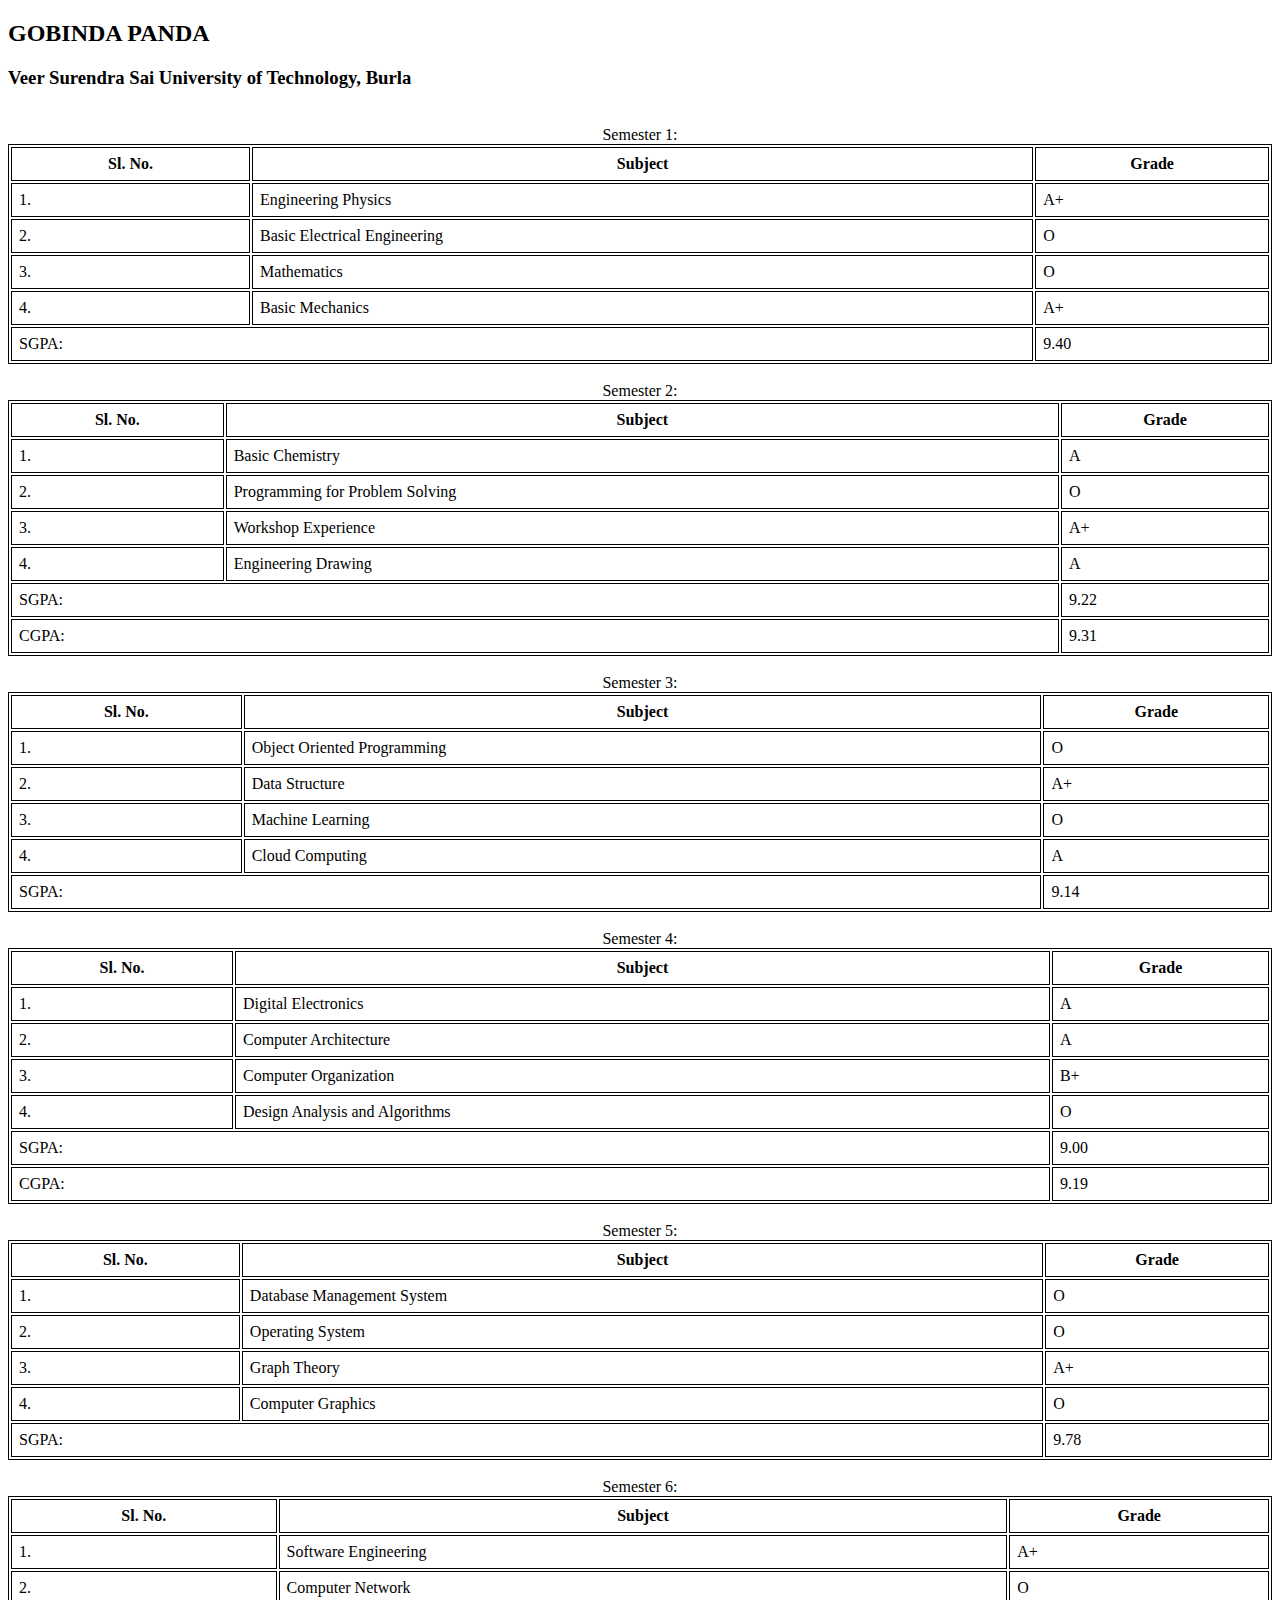
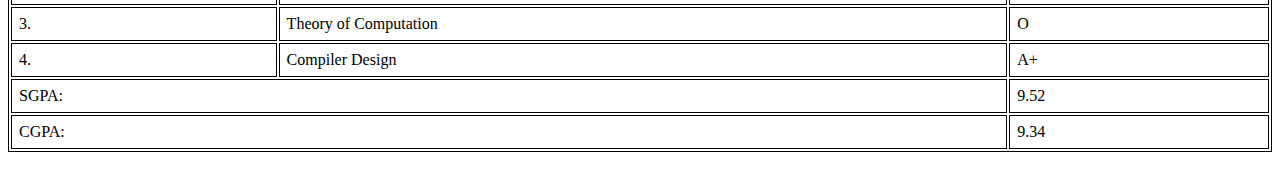
<file: Internet Web Programming/lab/index.html>
<!--Requirement to a smart classroom and grade sheet-->
<!DOCTYPE html>
<html lang="en">
  <head>
    <meta charset="UTF-8" />
    <meta name="viewport" content="width=device-width, initial-scale=1.0" />
    <title>Classroom</title>
    <style>
      table,
      th,
      td {
        border: 1px solid black;
      }
      th,
      td {
        padding: 7px;
      }
    </style>
  </head>

  <body>
    <h2>GOBINDA PANDA</h2>
    <h3>Veer Surendra Sai University of Technology, Burla</h3>
    <br />

    <table width="100%">
      <caption>
        Semester 1:
      </caption>
      <tr>
        <th>Sl. No.</th>
        <th>Subject</th>
        <th>Grade</th>
      </tr>
      <tr>
        <td>1.</td>
        <td>Engineering Physics</td>
        <td>A+</td>
      </tr>
      <tr>
        <td>2.</td>
        <td>Basic Electrical Engineering</td>
        <td>O</td>
      </tr>
      <tr>
        <td>3.</td>
        <td>Mathematics</td>
        <td>O</td>
      </tr>
      <tr>
        <td>4.</td>
        <td>Basic Mechanics</td>
        <td>A+</td>
      </tr>
      <tr>
        <td colspan="2">SGPA:</td>
        <td>9.40</td>
      </tr>
    </table>
    <br />

    <table width="100%">
      <caption>
        Semester 2:
      </caption>
      <tr>
        <th>Sl. No.</th>
        <th>Subject</th>
        <th>Grade</th>
      </tr>
      <tr>
        <td>1.</td>
        <td>Basic Chemistry</td>
        <td>A</td>
      </tr>
      <tr>
        <td>2.</td>
        <td>Programming for Problem Solving</td>
        <td>O</td>
      </tr>
      <tr>
        <td>3.</td>
        <td>Workshop Experience</td>
        <td>A+</td>
      </tr>
      <tr>
        <td>4.</td>
        <td>Engineering Drawing</td>
        <td>A</td>
      </tr>
      <tr>
        <td colspan="2">SGPA:</td>
        <td>9.22</td>
      </tr>
      <tr>
        <td colspan="2">CGPA:</td>
        <td>9.31</td>
      </tr>
    </table>
    <br />

    <table width="100%">
      <caption>
        Semester 3:
      </caption>
      <tr>
        <th>Sl. No.</th>
        <th>Subject</th>
        <th>Grade</th>
      </tr>
      <tr>
        <td>1.</td>
        <td>Object Oriented Programming</td>
        <td>O</td>
      </tr>
      <tr>
        <td>2.</td>
        <td>Data Structure</td>
        <td>A+</td>
      </tr>
      <tr>
        <td>3.</td>
        <td>Machine Learning</td>
        <td>O</td>
      </tr>
      <tr>
        <td>4.</td>
        <td>Cloud Computing</td>
        <td>A</td>
      </tr>
      <tr>
        <td colspan="2">SGPA:</td>
        <td>9.14</td>
      </tr>
    </table>
    <br />

    <table width="100%">
      <caption>
        Semester 4:
      </caption>
      <tr>
        <th>Sl. No.</th>
        <th>Subject</th>
        <th>Grade</th>
      </tr>
      <tr>
        <td>1.</td>
        <td>Digital Electronics</td>
        <td>A</td>
      </tr>
      <tr>
        <td>2.</td>
        <td>Computer Architecture</td>
        <td>A</td>
      </tr>
      <tr>
        <td>3.</td>
        <td>Computer Organization</td>
        <td>B+</td>
      </tr>
      <tr>
        <td>4.</td>
        <td>Design Analysis and Algorithms</td>
        <td>O</td>
      </tr>
      <tr>
        <td colspan="2">SGPA:</td>
        <td>9.00</td>
      </tr>
      <tr>
        <td colspan="2">CGPA:</td>
        <td>9.19</td>
      </tr>
    </table>
    <br />

    <table width="100%">
      <caption>
        Semester 5:
      </caption>
      <tr>
        <th>Sl. No.</th>
        <th>Subject</th>
        <th>Grade</th>
      </tr>
      <tr>
        <td>1.</td>
        <td>Database Management System</td>
        <td>O</td>
      </tr>
      <tr>
        <td>2.</td>
        <td>Operating System</td>
        <td>O</td>
      </tr>
      <tr>
        <td>3.</td>
        <td>Graph Theory</td>
        <td>A+</td>
      </tr>
      <tr>
        <td>4.</td>
        <td>Computer Graphics</td>
        <td>O</td>
      </tr>
      <tr>
        <td colspan="2">SGPA:</td>
        <td>9.78</td>
      </tr>
    </table>
    <br />

    <table width="100%">
      <caption>
        Semester 6:
      </caption>
      <tr>
        <th>Sl. No.</th>
        <th>Subject</th>
        <th>Grade</th>
      </tr>
      <tr>
        <td>1.</td>
        <td>Software Engineering</td>
        <td>A+</td>
      </tr>
      <tr>
        <td>2.</td>
        <td>Computer Network</td>
        <td>O</td>
      </tr>
      <tr>
        <td>3.</td>
        <td>Theory of Computation</td>
        <td>O</td>
      </tr>
      <tr>
        <td>4.</td>
        <td>Compiler Design</td>
        <td>A+</td>
      </tr>
      <tr>
        <td colspan="2">SGPA:</td>
        <td>9.52</td>
      </tr>
      <tr>
        <td colspan="2">CGPA:</td>
        <td>9.34</td>
      </tr>
    </table>
    <br />
  </body>
</html>
</file>
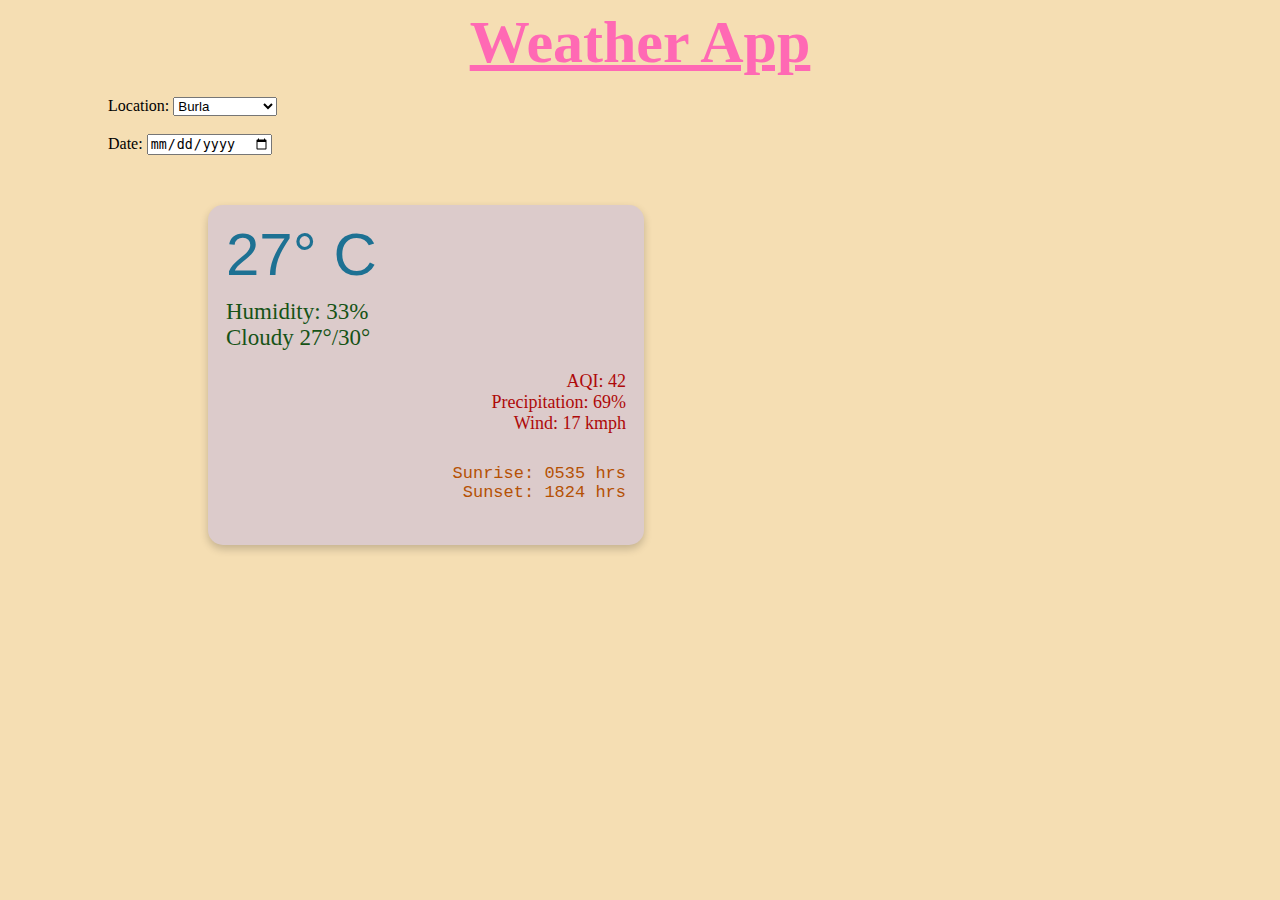
<file: Internet Web Programming/prj/index.html>
<!--
Objective: 
Creating  a weather app using HTML5, CSS3 and JavaScript.
Search Location and Date to get the weather conditions like Temperature, Humidity, Precipitation, Wind Speed, Sunrise & Sunset Time
We can also get the Air Quality Index(AQI). 
-->

<!DOCTYPE html>
<html lang="en">
  <head>
    <meta charset="UTF-8" />
    <meta name="viewport" content="width=device-width, initial-scale=1.0" />
    <link rel="stylesheet" href="style.css" />
    <title>Weather App</title>
  </head>
  <body>
    <h3>Weather App</h3>
    <div class="subs">
      <label for="city">Location: </label>
      <select name="city" id="c1">
        <option value="bur">Burla</option>
        <option value="bbsr">Bhubaneswar</option>
        <option value="ctc">Cuttack</option>
        <option value="bam">Berhampur</option>
      </select>
      <br />
      <br />
      <label for="date">Date: </label>
      <input type="date" />
    </div>

    <div class="weather">
      <div id="temp">27° C</div>
      <div id="feel">
        Humidity: 33% <br />
        Cloudy 27°/30°
      </div>
      <div id="extra">
        AQI: 42 <br />
        Precipitation: 69% <br />
        Wind: 17 kmph
      </div>
      <div id="sun">
        Sunrise: 0535 hrs <br />
        Sunset: 1824 hrs
      </div>
    </div>
    <script src="script.js"></script>
  </body>
</html>
</file>
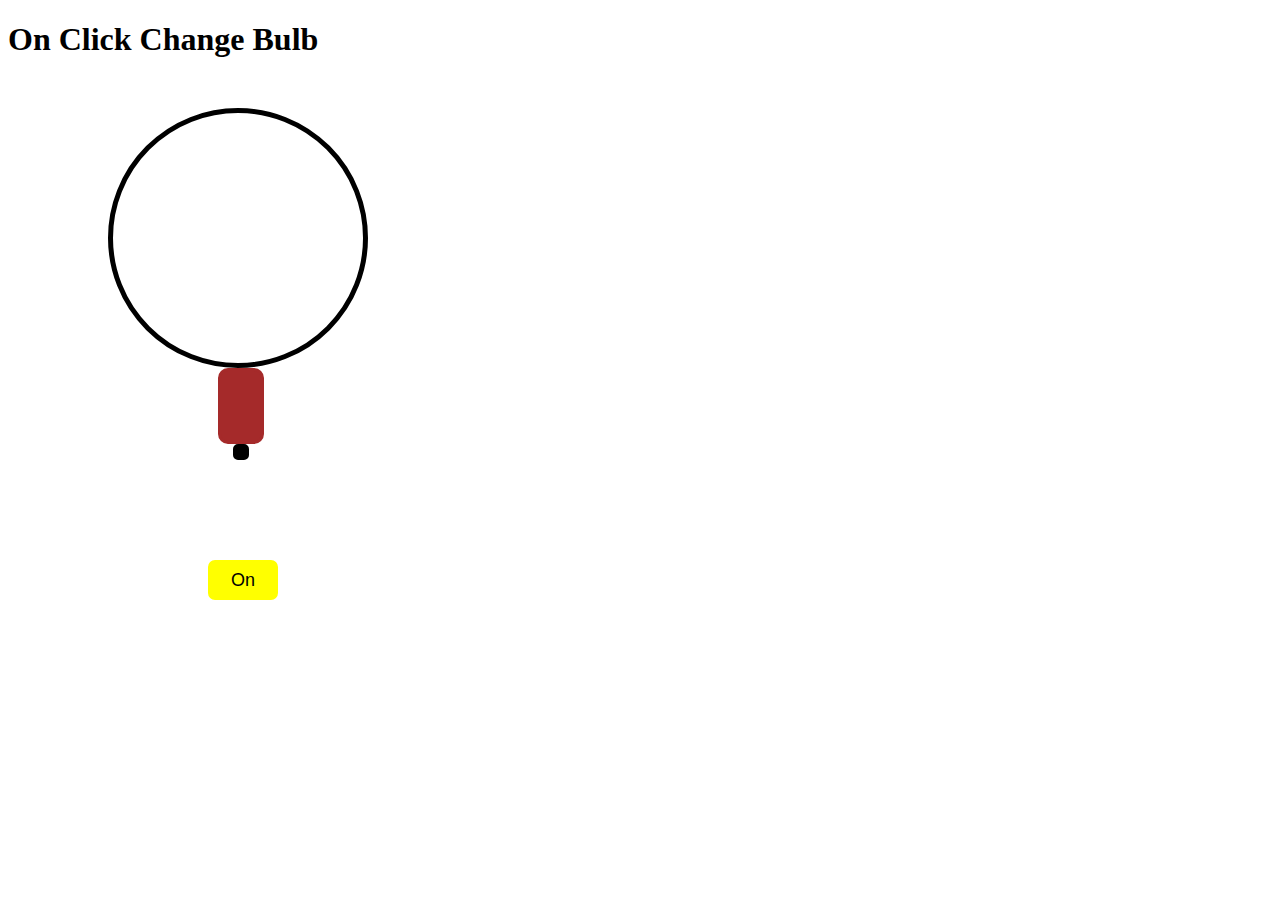
<file: Internet Web Programming/lab/bulb.html>
<!DOCTYPE html>
<html lang="en">
  <head>
    <meta charset="UTF-8" />
    <meta name="viewport" content="width=device-width, initial-scale=1.0" />
    <title>Bulb</title>
  </head>
  <style>
    .bulb {
      height: 250px;
      width: 250px;
      border: 5px black solid;
      border-radius: 50%;
      margin: 50px 0 0 100px;
    }
    #circle1 {
      background-color: white;
    }
    #circle2 {
      background-color: yellow;
      border-color: yellow;
    }
    #rect1 {
      height: 70px;
      width: 40px;
      border: 3px brown solid;
      border-radius: 10px;
      margin-left: 210px;
      background-color: brown;
    }
    #rect2 {
      height: 10px;
      width: 10px;
      border: 3px black solid;
      border-radius: 5px;
      margin-left: 225px;
      background-color: black;
    }
    button {
      border: 3px yellow solid;
      margin: 100px 0 0 200px;
      height: 40px;
      width: 70px;
      border-radius: 7px;
      background-color: yellow;
      font-size: large;
      cursor: pointer;
    }
    #change1 {
      border: 3px yellow solid;
      background-color: yellow;
    }
    #change2 {
      border: 3px pink solid;
      background-color: pink;
    }
  </style>
  <body>
    <h1>On Click Change Bulb</h1>
    <div class="bulb" id="circle"></div>
    <div id="rect1"></div>
    <div id="rect2"></div>
    <button id="change">On</button>
  </body>

  <script>
    let chgBut = document.querySelector("#change");
    let bulb = document.querySelector("#circle");
    let state = true;

    chgBut.addEventListener("click", (eve) => {
      if (state) {
        chgBut.innerHTML = "Off";
        chgBut.id = "change2";
        bulb.id = "circle2";
      } else {
        chgBut.innerHTML = "On";
        chgBut.id = "change1";
        bulb.id = "circle1";
      }
      state = !state;
    });
  </script>
</html>
</file>
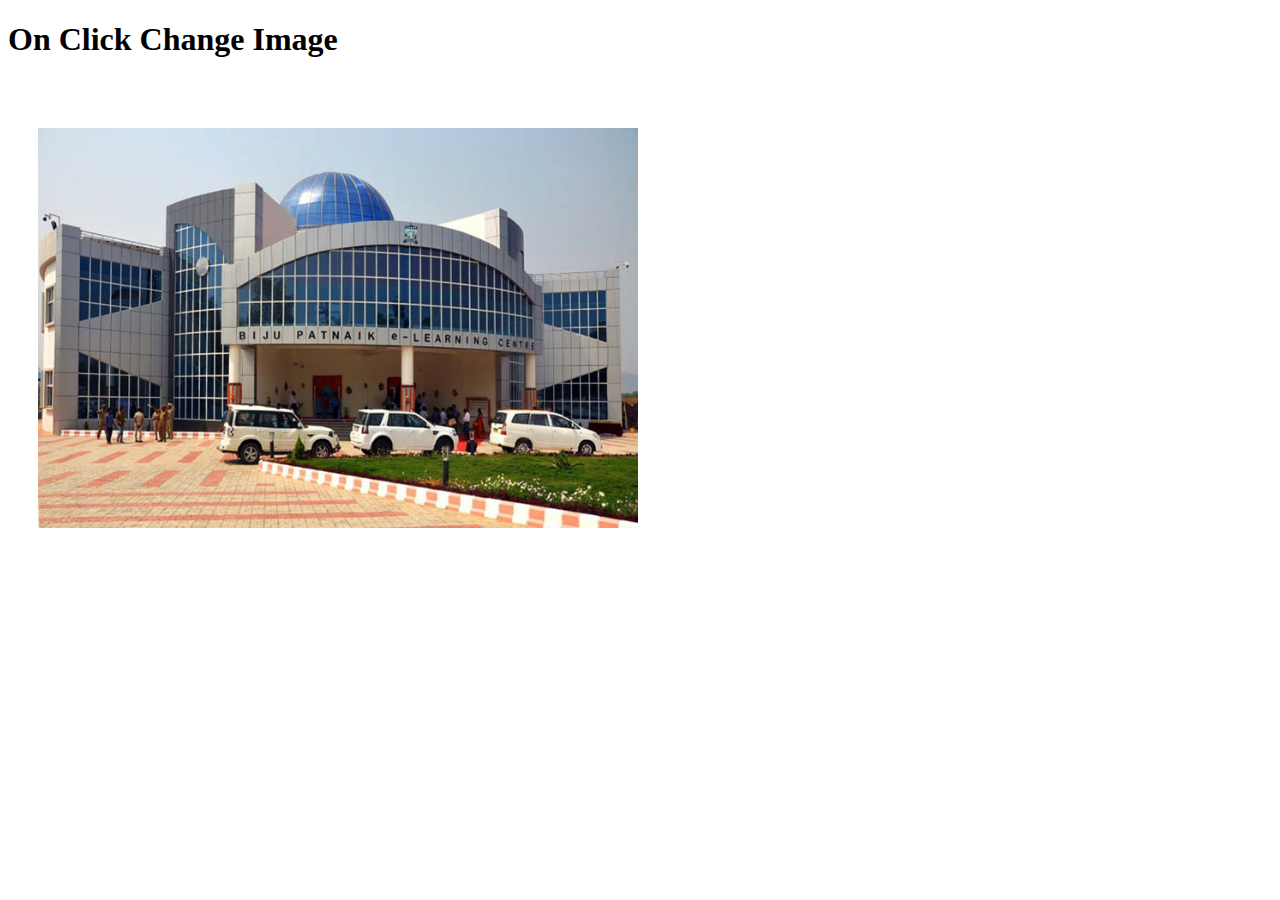
<file: Internet Web Programming/lab/imgChange.html>
<!DOCTYPE html>
<html lang="en">
  <head>
    <meta charset="UTF-8" />
    <meta name="viewport" content="width=device-width, initial-scale=1.0" />
    <title>Change Image</title>
    <style>
      img {
        height: 400px;
        width: 600px;
        margin: 30px;
        cursor: pointer;
      }
    </style>
  </head>
  <body>
    <h1>On Click Change Image</h1>
    <br />
    <img id="changeMe" src="./vssut.jpg" alt="Meow" />

    <script>
      let image = document.querySelector("#changeMe");
      let curImg = true;

      image.addEventListener("click", (evt) => {
        console.log("clicked " + curImg);
        if (curImg) image.src = "./bgt.png";
        else image.src = "./vssut.jpg";
        curImg = !curImg;
      });
    </script>
  </body>
</html>
</file>
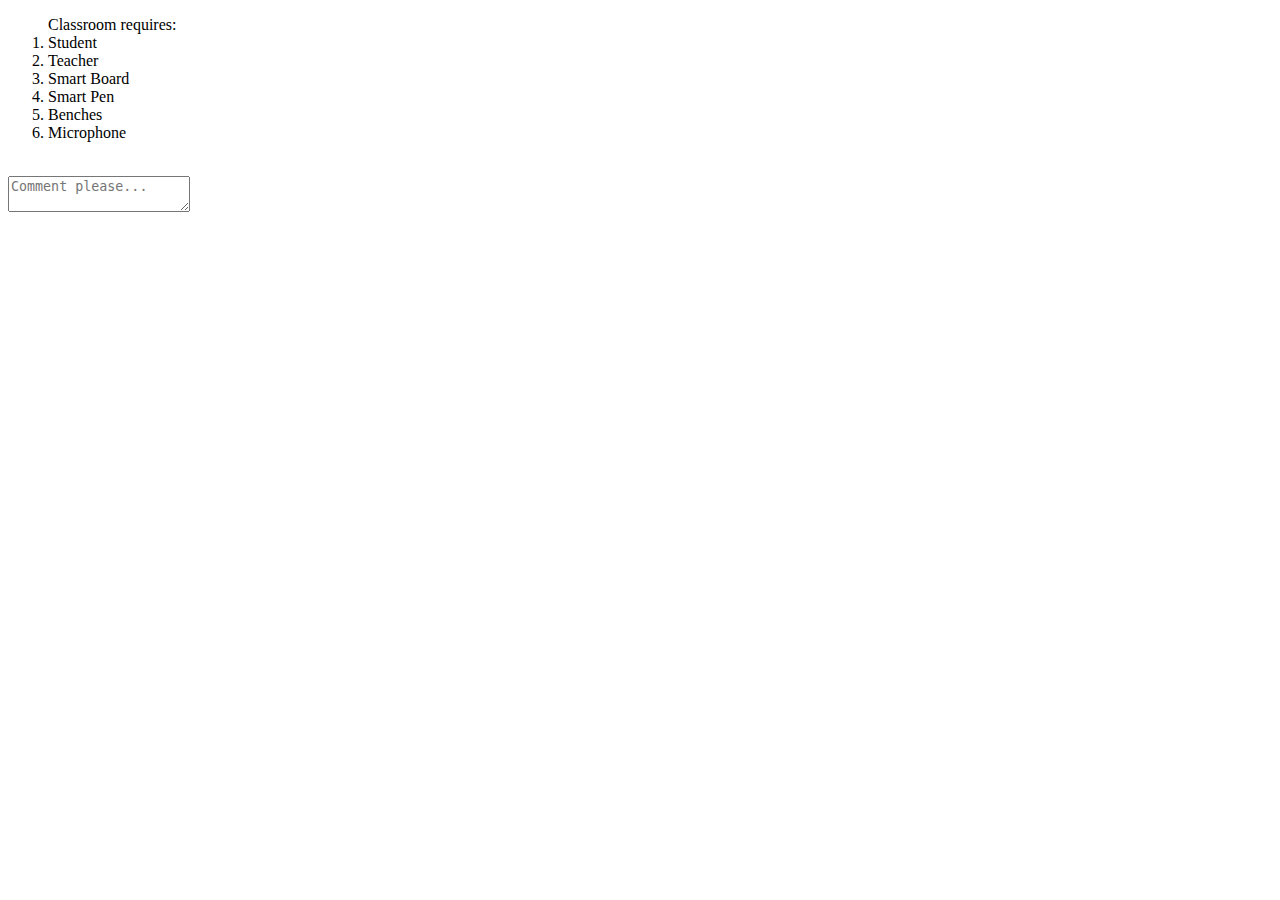
<file: Internet Web Programming/lab/ind.html>
<!DOCTYPE html>
<html lang="en">
  <head>
    <meta charset="UTF-8" />
    <meta name="viewport" content="width=device-width, initial-scale=1.0" />
    <title>Document</title>
  </head>
  <body>
    <form>
      <ol>
        <caption>
          Classroom requires:
        </caption>
        <li>Student</li>
        <li>Teacher</li>
        <li>Smart Board</li>
        <li>Smart Pen</li>
        <li>Benches</li>
        <li>Microphone</li>
      </ol>
      <br />

      <textarea placeholder="Comment please..."></textarea>
    </form>
  </body>
</html>
</file>
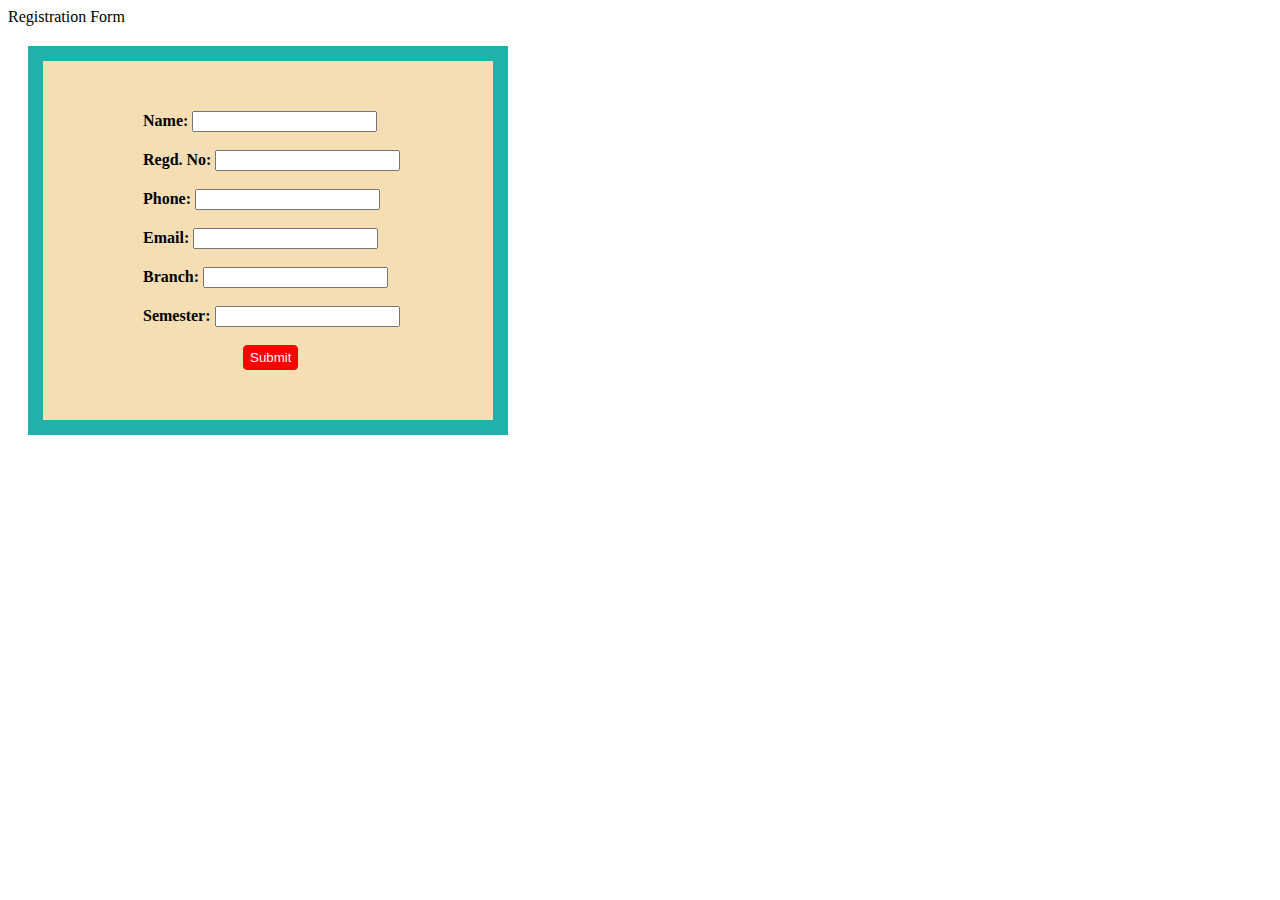
<file: Internet Web Programming/lab/regdForm.html>
<!DOCTYPE html>
<html lang="en">
  <head>
    <meta charset="UTF-8" />
    <meta name="viewport" content="width=device-width, initial-scale=1.0" />
    <title>Semester Registration Form</title>
    <style>
      .container {
        width: 300px;
        border: 15px solid lightseagreen;
        margin: 20px;
        padding: 50px;
        align-items: safe;
        padding-left: 100px;
        background-color: wheat;
      }
      .submit {
        background-color: red;
        border-radius: 4px;
        height: 25px;
        color: whitesmoke;
        cursor: pointer;
        border: 1px solid red;
        margin: 0 0 0 100px;
      }
    </style>
  </head>
  <body>
    <caption>
      Registration Form
    </caption>

    <form action="" class="container">
      <label for="name"><strong>Name: </strong></label>
      <input type="text" />
      <br />
      <br />
      <label for="name"><strong>Regd. No: </strong></label>
      <input type="number" />
      <br />
      <br />
      <label for="number"><strong>Phone: </strong></label>
      <input type="number" />
      <br />
      <br />
      <label for="mail"><strong>Email: </strong></label>
      <input type="email" />
      <br />
      <br />
      <label for="name"><strong>Branch: </strong></label>
      <input type="text" />
      <br />
      <br />
      <label for="name"><strong>Semester: </strong></label>
      <input type="number" />
      <br />
      <br />

      <input class="submit" type="submit" />
    </form>
  </body>
</html>
</file>
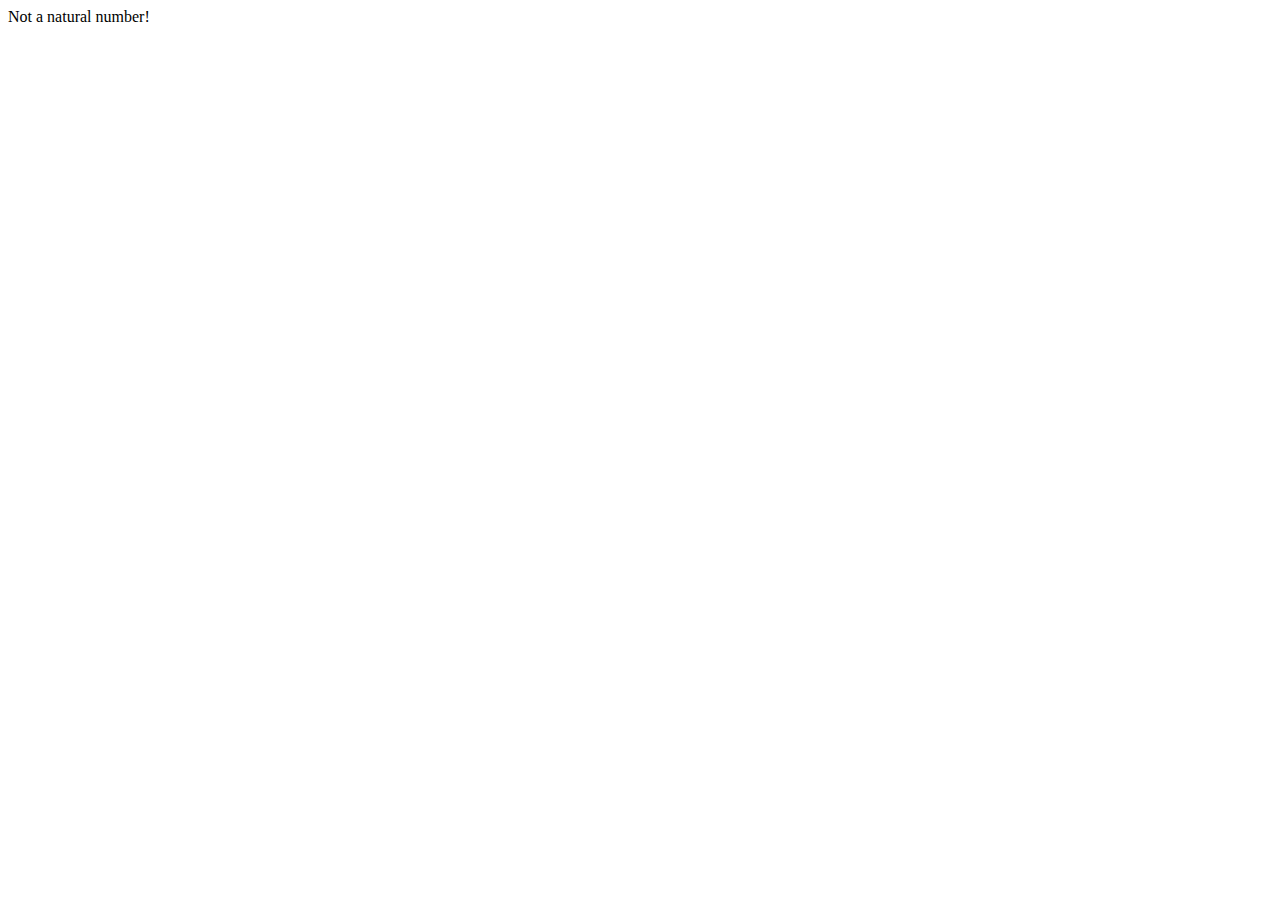
<file: Internet Web Programming/lab/series.html>
<!DOCTYPE html>
<html lang="en">
  <head>
    <meta charset="UTF-8" />
    <meta name="viewport" content="width=device-width, initial-scale=1.0" />
    <title>Series</title>
  </head>
  <body>
    <div id="result"></div>
    <script>
      let res = document.querySelector("#result");
      let n = prompt("Enter a natural number: ", 1);
      console.log(n);
      n = parseInt(n);

      if (n > 0) {
        let sum = (n * (n + 1)) / 2;
        let product = 1,
          i;
        for (i = 1; i <= n; i++) product *= i;

        res.innerHTML = `<br> Sum of natural numbers till ${n} is ${sum}.`;
        res.insertAdjacentHTML(
          "beforeend",
          `<br> Product of natural numbers till ${n} is ${product}.`
        );
      } else {
        res.innerHTML = "Not a natural number!";
        console.log("Galt input he ji...");
      }
    </script>
  </body>
</html>
</file>
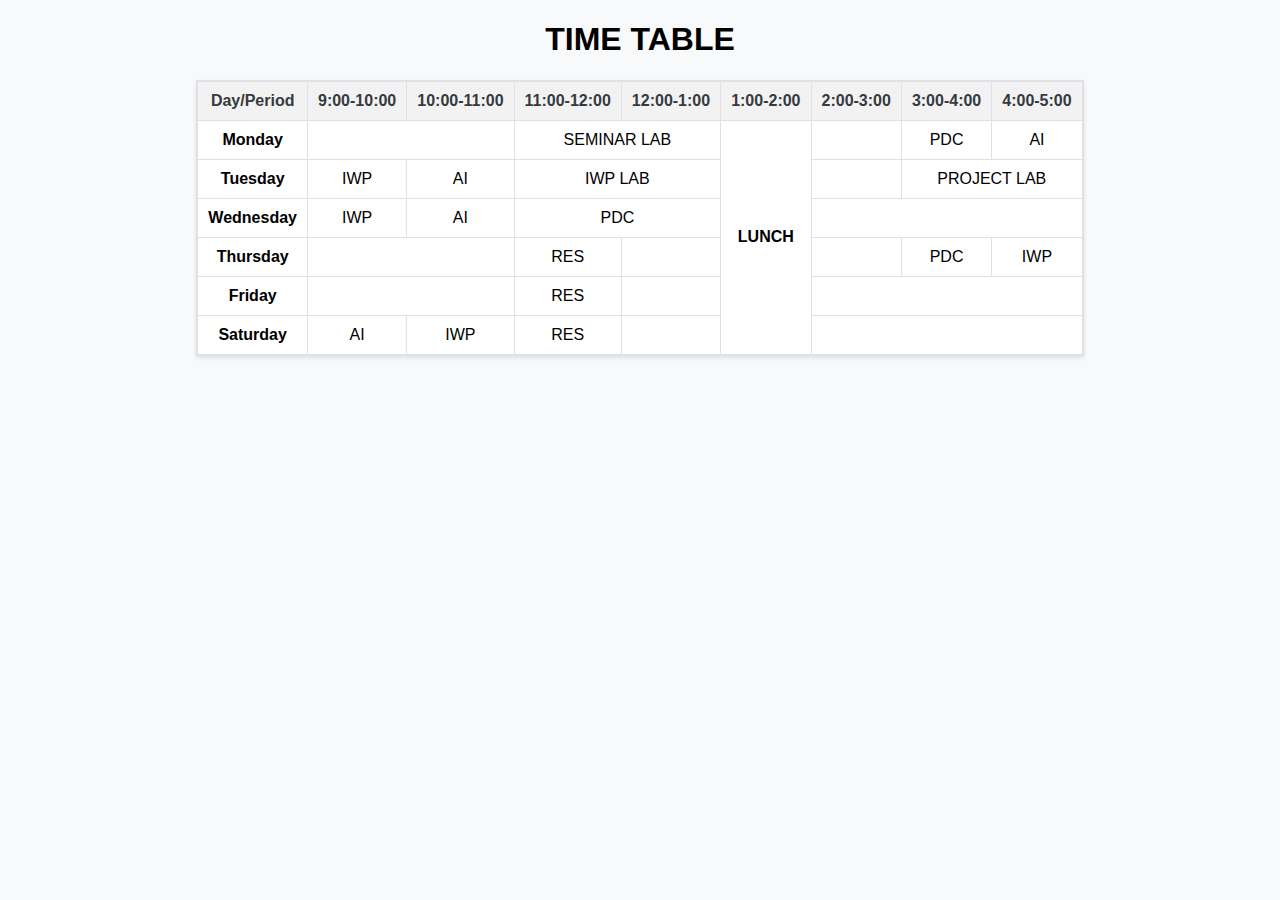
<file: Internet Web Programming/lab/ttable.html>
<!DOCTYPE html>
<html>
  <head>
    <title>Time Table</title>
    <style>
      body {
        font-family: Arial, sans-serif;
        background-color: #f8f9fa;
        margin: 0;
        padding: 0;
        text-align: center;
      }
      table {
        border-collapse: collapse;
        margin: 20px auto;
        background-color: #fff;
        border: 2px solid #dee2e6;
        box-shadow: 0 2px 4px rgba(0, 0, 0, 0.1);
      }
      th,
      td {
        border: 1px solid #dee2e6;
        padding: 10px;
        text-align: center;
      }
      th {
        background-color: #f2f2f2;
        color: #343a40;
      }
    </style>
  </head>

  <body>
    <h1>TIME TABLE</h1>
    <table>
      <tr>
        <th>Day/Period</th>
        <th>9:00-10:00</th>
        <th>10:00-11:00</th>
        <th>11:00-12:00</th>
        <th>12:00-1:00</th>
        <th>1:00-2:00</th>
        <th>2:00-3:00</th>
        <th>3:00-4:00</th>
        <th>4:00-5:00</th>
      </tr>
      <tr>
        <td><b>Monday</b></td>
        <td colspan="2"></td>
        <td colspan="2">SEMINAR LAB</td>
        <td rowspan="6"><b>LUNCH</b></td>
        <td></td>
        <td>PDC</td>
        <td>AI</td>
      </tr>

      <tr>
        <td><b>Tuesday</b></td>
        <td>IWP</td>
        <td>AI</td>
        <td colspan="2">IWP LAB</td>
        <td></td>
        <td colspan="2">PROJECT LAB</td>
      </tr>

      <tr>
        <td><b>Wednesday</b></td>
        <td>IWP</td>
        <td>AI</td>
        <td colspan="2">PDC</td>
        <td colspan="3"></td>
      </tr>

      <tr>
        <td><b>Thursday</b></td>
        <td colspan="2"></td>
        <td>RES</td>
        <td></td>
        <td></td>
        <td>PDC</td>
        <td>IWP</td>
      </tr>

      <tr>
        <td><b>Friday</b></td>
        <td colspan="2"></td>
        <td>RES</td>
        <td></td>
        <td colspan="3"></td>
      </tr>

      <tr>
        <td><b>Saturday</b></td>
        <td>AI</td>
        <td>IWP</td>
        <td>RES</td>
        <td></td>
        <td colspan="3"></td>
      </tr>
    </table>
  </body>
</html>
</file>
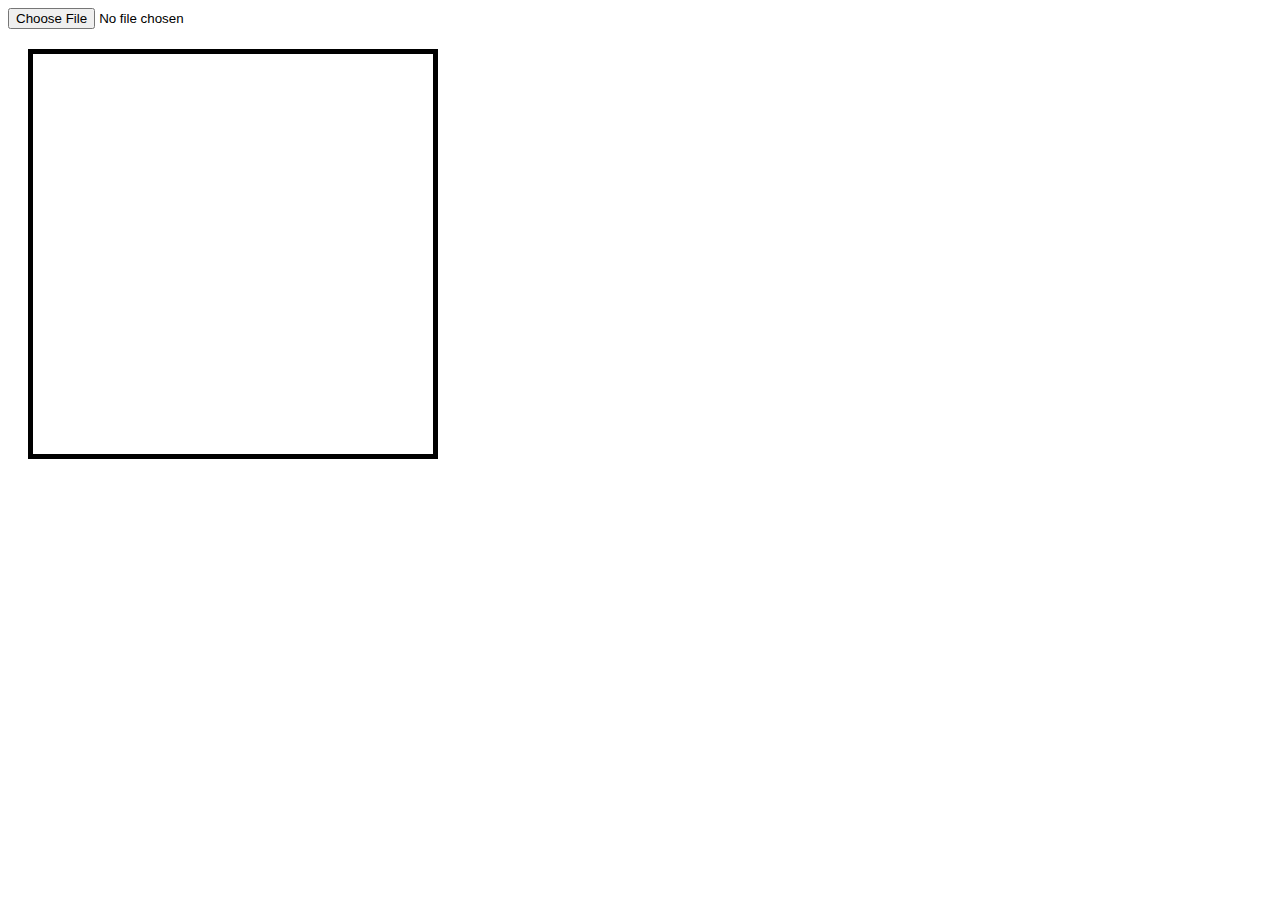
<file: Internet Web Programming/lab/upload.html>
<!DOCTYPE html>
<html lang="en">
  <head>
    <meta charset="UTF-8" />
    <meta name="viewport" content="width=device-width, initial-scale=1.0" />
    <title>Image Upload</title>
    <style>
      #imagePreview {
        width: 300px;
        height: 300px;
        border: 5px solid black;
        margin: 20px;
        padding: 50px;
      }
    </style>
  </head>
  <body>
    <input
      type="file"
      id="imageInput"
      accept="image/*"
      onchange="previewImage()"
    />
    <div id="imagePreview"></div>
    <div id="msg"></div>
    <script>
      function previewImage() {
        var file = document.getElementById("imageInput").files[0];
        if (file) {
          var reader = new FileReader();
          reader.onload = function (e) {
            document.getElementById("imagePreview").style.backgroundImage =
              "url(" + e.target.result + ")";
            validateImage(file);
          };
          reader.readAsDataURL(file);
        }
      }

      function validateImage(file) {
        var allowedFormats = ["jpg", "jpeg", "png"];
        var maxSize = 1024 * 1024; // 1 MB

        var fileName = file.name.toLowerCase();
        var fileExtension = fileName.split(".").pop();
        var fileSize = file.size;

        if (allowedFormats.indexOf(fileExtension) === -1) {
          document.getElementById("msg").textContent =
            "Invalid file format. Please upload a JPG, JPEG, or PNG image.";
        } else if (fileSize > maxSize) {
          document.getElementById("msg").textContent =
            "File size exceeds the maximum limit of 1 MB.";
        } else {
          document.getElementById("msg").textContent =
            "Image uploaded successfully!";
        }
      }
    </script>
  </body>
</html>
</file>
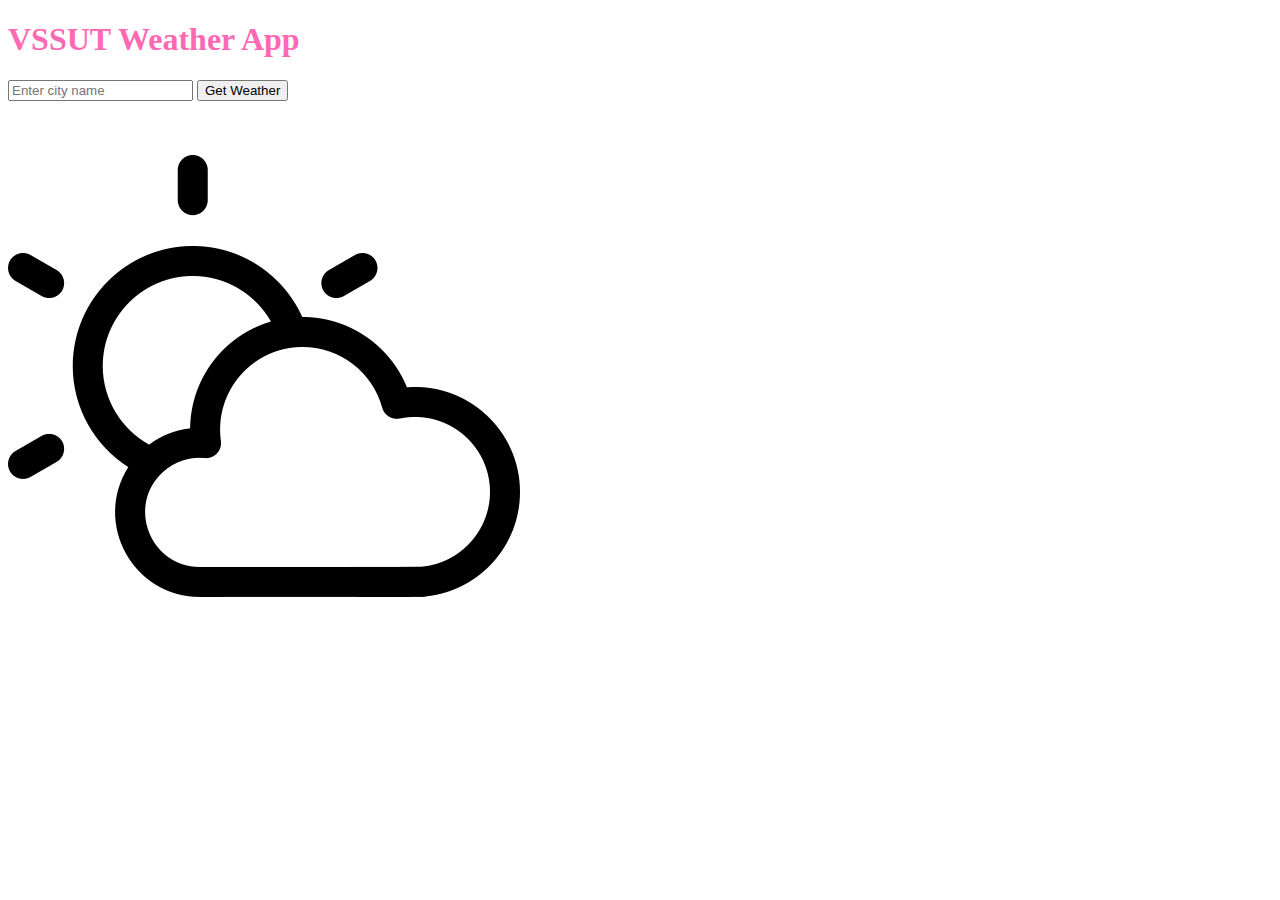
<file: Internet Web Programming/prj/trial.html>
<!DOCTYPE html>
<head>
    <!-- <link rel="stylesheet" href="trial.css"> -->
    <title>Weather App</title>
</head>
<body>
    <div class="container">
        <div class="weather-card">
            <h1 style="color: hotpink;">
                VSSUT Weather App
            </h1>
            <input type="text" id="city-input"
                placeholder="Enter city name">
            <button id="city-input-btn"
                    onclick="weatherFn($('#city-input').val())">
                    Get Weather
            </button>
            <div id="weather-info"
                class="animate__animated animate__fadeIn">
                <h3 id="city-name"></h3>
                <p id="date"></p>
                <img src="./cloudy.png" alt="Weather Icon" class="weather-icon"/>
                <p id="temperature"></p>
                <p id="description"></p>
                <p id="wind-speed"></p>
            </div>
        </div>
    </div>
    <script src=
"https://code.jquery.com/jquery-3.6.0.min.js">
    </script>
    <script src=
"https://momentjs.com/downloads/moment.min.js">
    </script>
    <script src="trial.js"></script>
</body>

</html>
</file>
<file: Internet Web Programming/prj/style.css>
body {
  background-color: wheat;
}

h3 {
  text-align: center;
  color: hotpink;
  font-size: 60px;
  margin: 0;
  font-family: cursive;
  text-decoration: underline;
}

.subs {
  padding: 10px 0 0 100px;
  margin-top: 10px;
}

.weather {
  box-shadow: 0 4px 8px 0 rgba(0, 0, 0, 0.2);
  align-items: center;
  padding: 15px 18px;
  margin: 50px 0 0 200px;
  border-radius: 15px;
  width: 400px;
  height: 310px;
  background-color: rgb(220, 203, 203);
}

.weather #temp {
  color: rgb(29, 113, 147);
  font-size: 60px;
  font-family: Arial, Helvetica, sans-serif;
}

.weather #feel {
  color: rgb(22, 83, 22);
  padding: 10px 0 0 0;
  font-family: Cambria, Cochin, Georgia, Times, "Times New Roman", serif;
  font-size: 23px;
}

.weather #extra {
  color: rgb(174, 9, 9);
  padding: 20px 0 0 0;
  text-align: right;
  font-family: Georgia, "Times New Roman", Times, serif;
  font-size: 18px;
}

.weather #sun {
  padding: 30px 0 0 0;
  text-align: right;
  color: rgb(181, 81, 4);
  font-family: "Courier New", Courier, monospace;
  font-size: 17px;
}
</file>
<file: Internet Web Programming/prj/trial.css>
body {
  margin: 0;
  font-family: "Montserrat", sans-serif;
  display: flex;
  justify-content: center;
  align-items: center;
  height: 100vh;
  background: linear-gradient(to right, #4caf50, #2196f3);
}

.container {
  text-align: center;
}

.weather-card {
  background-color: rgba(255, 255, 255, 0.95);
  border-radius: 20px;
  padding: 20px;
  box-shadow: 0 0 30px rgba(0, 0, 0, 0.1);
  transition: transform 0.3s ease-in-out;
  width: 450px;
}

.weather-card:hover {
  transform: scale(1.05);
}

#city-input {
  padding: 15px;
  margin: 10px 0;
  width: 70%;
  border: 1px solid #ccc;
  border-radius: 5px;
  font-size: 16px;
}

#city-input:focus {
  outline: none;
  border-color: #2196f3;
}

#city-input::placeholder {
  color: #aaa;
}

#city-input-btn {
  padding: 10px;
  background-color: #2196f3;
  color: #fff;
  border: none;
  border-radius: 5px;
  font-size: 16px;
  cursor: pointer;
}

#city-input-btn:hover {
  background-color: #1565c0;
}

#weather-info {
  display: none;
}

.weather-icon {
  width: 100px;
  height: 100px;
}

#temperature {
  font-size: 24px;
  font-weight: bold;
  margin: 8px 0;
}

#description {
  font-size: 18px;
  margin-bottom: 10px;
  color: goldenrod;
}

#wind-speed {
  font-size: 16px;
  color: rgb(174, 9, 9);
}

#date {
  font-size: 20px;
  color: rgb(29, 113, 147);
}
</file>
